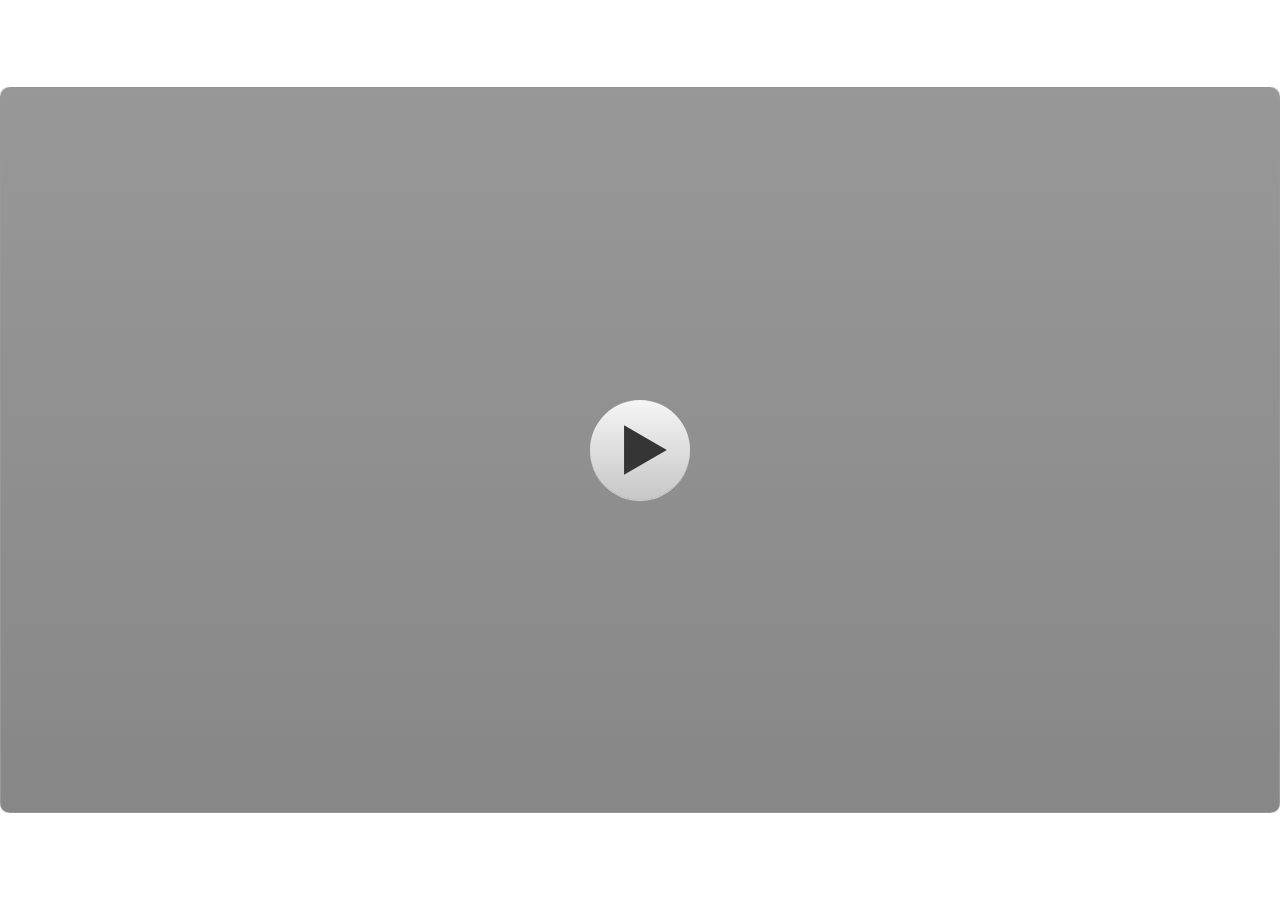
<file: index.html>
﻿<!doctype html>
<html lang="en-US">
<head>
  <meta charset="utf-8">
  <!-- Created using Storyline 3 - http://www.articulate.com  -->
  <!-- version: 3.20.30234.0 -->
  <title>KKG KELAS 4 2025</title>
  <meta http-equiv="x-ua-compatible" content="IE=edge"/>
  <meta name="viewport" content="width=device-width,initial-scale=1,user-scalable=no,shrink-to-fit=no,minimal-ui"/>
  <meta name="apple-mobile-web-app-capable" content="yes"/>
  <style>
    html, body { height: 100%; padding: 0; margin: 0 }
    #app { height: 100%; width: 100%; }
  </style>

  <script>
    window.DS = {};
    window.globals = {
      DATA_PATH_BASE: '',
      HAS_FRAME: true,
      HAS_SLIDE: true,

      lmsPresent: false,
      tinCanPresent: false,
      cmi5Present: false,
      aoSupport: false,
      scale: 'show all',
      captureRc: false,
      browserSize: 'optimal',
      bgColor: '#FFFFFF',
      features: '',
      themeName: 'classic',
      preloaderColor: '#FFFFFF',
      suppressAnalytics: false,
      productChannel: 'perpetual',
      publishSource: 'storyline',
      aid: '',
      cid: '83f46106-4c73-4b7e-8505-9386a47164fa',
      playerVersion: '3.20.30234.0',
      publishTimestamp: '2025-06-13T11:40:41.9352459Z',
      maxIosVideoElements: 10,
      connectionSettings: { },

      
      parseParams: function(qs) {
        if (window.globals.parsedParams != null) {
          return window.globals.parsedParams;
        }
        qs = (qs || window.location.search.substr(1)).split('+').join(' ');
        var params = {},
            tokens,
            re = /[?&]?([^=]+)=([^&]*)/g;

        while (tokens = re.exec(qs)) {
          params[decodeURIComponent(tokens[1]).trim()] =
            decodeURIComponent(tokens[2]).trim();
        }
        window.globals.parsedParams = params;
        return params;
      }

    };
  </script>
  <script>
    var isIe11 = ('ActiveXObject' in window || window.MSBlobBuilder != null)
      && window.msCrypto != null && !window.ActiveXObject;
    if (isIe11) {
      window.globals.unsupportedBrowser = true;
      document.write(atob('[base64]'));
    }
  </script>
  
  <script>window.THREE = { };</script>
  
</head>
<body style="background: #FFFFFF" class="cs-HTML theme-classic">
  <!-- 360 -->
  <script>!function(){var e,i=/iPhone/i,o=/iPod/i,n=/iPad/i,t=/\biOS-universal(?:.+)Mac\b/i,r=/\bAndroid(?:.+)Mobile\b/i,a=/Android/i,d=/(?:SD4930UR|\bSilk(?:.+)Mobile\b)/i,p=/Silk/i,l=/Windows Phone/i,u=/\bWindows(?:.+)ARM\b/i,b=/BlackBerry/i,s=/BB10/i,c=/Opera Mini/i,f=/\b(CriOS|Chrome)(?:.+)Mobile/i,h=/Mobile(?:.+)Firefox\b/i,v=function(e){return void 0!==e&&"MacIntel"===e.platform&&"number"==typeof e.maxTouchPoints&&e.maxTouchPoints>1&&"undefined"==typeof MSStream};e=function(e){var m={userAgent:"",platform:"",maxTouchPoints:0};e||"undefined"==typeof navigator?"string"==typeof e?m.userAgent=e:e&&e.userAgent&&(m={userAgent:e.userAgent,platform:e.platform,maxTouchPoints:e.maxTouchPoints||0}):m={userAgent:navigator.userAgent,platform:navigator.platform,maxTouchPoints:navigator.maxTouchPoints||0};var g=m.userAgent,y=g.split("[FBAN");void 0!==y[1]&&(g=y[0]),void 0!==(y=g.split("Twitter"))[1]&&(g=y[0]);var A=function(e){return function(i){return i.test(e)}}(g),w={apple:{phone:A(i)&&!A(l),ipod:A(o),tablet:!A(i)&&(A(n)||v(m))&&!A(l),universal:A(t),device:(A(i)||A(o)||A(n)||A(t)||v(m))&&!A(l)},amazon:{phone:A(d),tablet:!A(d)&&A(p),device:A(d)||A(p)},android:{phone:!A(l)&&A(d)||!A(l)&&A(r),tablet:!A(l)&&!A(d)&&!A(r)&&(A(p)||A(a)),device:!A(l)&&(A(d)||A(p)||A(r)||A(a))||A(/\bokhttp\b/i)},windows:{phone:A(l),tablet:A(u),device:A(l)||A(u)},other:{blackberry:A(b),blackberry10:A(s),opera:A(c),firefox:A(h),chrome:A(f),device:A(b)||A(s)||A(c)||A(h)||A(f)},any:!1,phone:!1,tablet:!1};return w.any=w.apple.device||w.android.device||w.windows.device||w.other.device,w.phone=w.apple.phone||w.android.phone||w.windows.phone,w.tablet=w.apple.tablet||w.android.tablet||w.windows.tablet,w}(),"object"==typeof exports&&"undefined"!=typeof module?module.exports=e:"function"==typeof define&&define.amd?define((function(){return e})):this.isMobile=e}();
    window.isMobile.apple.tablet = window.isMobile.apple.tablet ||
      (navigator.platform === 'MacIntel' && navigator.maxTouchPoints > 1);
    window.isMobile.apple.device = window.isMobile.apple.device || window.isMobile.apple.tablet;
    window.isMobile.tablet = window.isMobile.tablet || window.isMobile.apple.tablet;
    window.isMobile.any = window.isMobile.any || window.isMobile.apple.tablet;
  </script>

  <div id="focus-sink" tabindex="-1"></div>

  <div id="preso"></div>
  <script>
    (function() {

      var classTypes = [ 'desktop', 'mobile', 'phone', 'tablet' ];

      var addDeviceClasses = function(prefix, testObj) {
        var curr, i;
        for (i = 0; i < classTypes.length; i++) {
          curr = classTypes[i];
          if (testObj[curr]) {
            document.body.classList.add(prefix + curr);
          }
        }
      };

      var params = window.globals.parseParams(),
          isDevicePreview = params.devicepreview === '1',
          isPhoneOverride = params.deviceType === 'phone' || (isDevicePreview && params.phone == '1'),
          isTabletOverride = (params.deviceType === 'tablet' || isDevicePreview) && !isPhoneOverride,
          isMobileOverride = isPhoneOverride || isTabletOverride;

      var deviceView = {
        desktop: !window.isMobile.any && !isMobileOverride,
        mobile: window.isMobile.any || isMobileOverride,
        phone: isPhoneOverride || (window.isMobile.phone && !isTabletOverride),
        tablet: isTabletOverride || window.isMobile.tablet
      };

      window.globals.deviceView = deviceView;
      window.isMobile.desktop = !window.isMobile.any;
      window.isMobile.mobile = window.isMobile.any;

      addDeviceClasses('view-', deviceView);

    })();
  </script>
  
  <script src='story_content/user.js' type=text/javascript></script>
  <div class="slide-loader"></div>

  <script>
    if (window.globals.deviceView.isMobile) { var doc = document, loader = doc.body.querySelector('.slide-loader'); [ 1, 2, 3 ].forEach(function(n) { var d = doc.createElement('div'); d.style.backgroundColor = window.globals.preloaderColor; d.classList.add('mobile-loader-dot'); d.classList.add('dot' + n); loader.appendChild(d); }); }
  </script>

  <div class="mobile-load-title-overlay" style="display: none">
    <div class="mobile-load-title">KKG KELAS 4 2025</div>
  </div>

  <div class="mobile-chrome-warning"></div>

  
<style>
  .warn-connection-dialog {
    display: none;
    background: transparent;
    pointer-events: none;
    position: fixed;
    left: 0;
    top: 0;
    width: 100%;
    height: 100%;
    z-index: 999;
  }

  .warn-connection-content {
    border-radius: 4px;
    background: white;
    border: 1px solid #E7E7E7;
    color: #333333;
    box-shadow: 0 2px 4px rgba(0, 0, 0, 0.25);
    transition: all 150ms ease-out;
    position: absolute;
    white-space: nowrap;
  }

  .view-phone.is-landscape .warn-connection-content {
    left: 23px;
    bottom: 23px;
  }

  .view-tablet.is-landscape .warn-connection-content {
    left: 50%;
    top: 20px;
    transform: translateX(-50%);
  }

  .is-portrait .warn-connection-content {
    transform: translate(-50%, calc(-100% - 15px));
  }

  .warn-connection-content p {
    display: inline-block;
    margin: 0 8px 0 0;
    line-height: 33px;
    font-size: 11px;
  }

  .warn-connection-content svg {
    position: relative;
    vertical-align: middle;
    margin: 0 2px 2px 8px;
  }

  .view-desktop .warn-connection-content {
    left: 1.5em;
    bottom: 1.5em;
  }

  .view-desktop .warn-connection-content p {
    font-size: 1.1em;
  }

  .is-offline .warn-connection-dialog {
    display: block;
  }

  .is-offline .cs-panel * {
    pointer-events: none !important;
  }

  .is-offline .cs-panel {
    pointer-events: all !important;
  }

  .is-offline #nav-controls * {
    pointer-events: none !important;
  }

  .is-offline #nav-controls {
    pointer-events: all !important;
  }
</style>

<div class="warn-connection-dialog">
  <div class="warn-connection-content">
    <svg width="17" height="15" viewBox="0 0 17 15" xmlns="http://www.w3.org/2000/svg">
      <path fill="#8F0000" stroke="white" d="M16.07,12.98 L15.88,12.23 L9.51,1.21 C8.97,0.26,7.6,0.26,7.06,1.21 L0.69,12.23 C0.15,13.16,0.81,14.36,1.91,14.36 H14.65 C15.47,14.36,16.05,13.7,16.07,12.98 Z"/>
      <path fill="white" stroke="white" d="M8.58,5.5 C8.35,5.28,8.5,5.35,8.21,5.32 C8.09,5.35,7.97,5.49,7.96,5.67 C7.97,5.79,7.98,5.92,7.98,6.04 L7.98,6.04 C7.99,6.17,8,6.31,8.01,6.43 L8.01,6.44 C8.03,6.92,8.06,7.41,8.09,7.9 L8.09,7.9 C8.12,8.39,8.14,8.88,8.17,9.37 C8.17,9.39,8.18,9.42,8.2,9.44 C8.23,9.46,8.25,9.47,8.28,9.47 C8.31,9.47,8.34,9.46,8.35,9.44 C8.37,9.43,8.38,9.4,8.39,9.35 L8.39,9.34 C8.39,9.24,8.4,9.15,8.4,9.05 L8.4,9.05 C8.41,8.96,8.41,8.86,8.42,8.75 C8.43,8.44,8.45,8.12,8.47,7.81 L8.47,7.81 C8.49,7.49,8.51,7.18,8.53,6.87 C8.55,6.46,8.56,6.05,8.59,5.64 L8.6,5.62 C8.6,5.57,8.59,5.53,8.58,5.5 L8.21,5.32 Z"/>
      <circle fill="white" stroke="white" cx="8.3" cy="11.35" r="0.3"/>
    </svg>
    <p>You are offline. Trying to reconnect...</p>
  </div>
</div>

<script>
  (function() {
    window.DS.connection = {
      warningShown: false,
      assets: {},
      loadingAssetGroup: false,
      retryDelay: 500
    };

    // @TODO this is POC code and can be cleaned up a bit more if we move forward
    // with the feature



    // The `window.globals.features` variable must be set in `webpack.dev.config` when testing locally - it is not enough
    // to have it in the data - but it must be set there as well.
    var useConnectionMessages = window.AbortController != null &&
      window.location.protocol != 'file:' &&
      window.globals.features.indexOf('ConnectionMessages') != -1;

    window.DS.connection.useConnectionMessages = useConnectionMessages

    var assetCount = 0;
    var checkLoadedId;
    var connectionSettings = window.globals.connectionSettings;

    if (useConnectionMessages && connectionSettings != null) {
      var contentEl = document.querySelector('.warn-connection-content');
      var messageEl = contentEl.querySelector('p')

      if (connectionSettings.useDarkTheme) {
        contentEl.style.borderColor = '#BABBBA';
        contentEl.style.backgroundColor = '#282828';
        contentEl.style.color = '#FFFFFF';
      }

      if (connectionSettings.message != null) {
        messageEl.textContent = window.decodeURIComponent(connectionSettings.message);
      }
    }

    function checkAssetsReady() {
      for (var i in DS.connection.assets) {
        if (!DS.connection.assets[i].success) {
          return false;
        }
      }
      return true;
    }

    function stopAssetGroup() {
      if (!useConnectionMessages) { return; }

      assetCount = 0;

      DS.connection.oldAssetGroup = DS.connection.assets;
      DS.connection.assets = {};
      DS.connection.loadingAssetGroup = false;
      clearInterval(checkLoadedId);
    }

    function startAssetGroup() {
      if (!useConnectionMessages) { return; }
      var ticks = 0;
      clearInterval(checkLoadedId);
      checkLoadedId = setInterval(function() {
        var loaded = 0;
        if (assetCount === 0 && loaded === 0) {
          clearInterval(checkLoadedId);
          return;
        }

        for (var i in DS.connection.assets) {
          if (DS.connection.assets[i].success) {
            loaded++;
          }
        }

        if (assetCount === loaded && checkAssetsReady()) {
          for (var i in DS.connection.assets) {
            if (DS.connection.assets[i].action) {
              DS.connection.assets[i].action();
            }
          }
          hideWarning();
          stopAssetGroup();
        }
      }, 100)
    }

    function requiredAsset(url, action, retry, type) {
      if (!useConnectionMessages) { return; }
      if (DS.connection.assets[url]) { return; }

      DS.connection.assets[url] = {
        success: false, action: action, retry: retry, type: type
      };
      assetCount = Object.keys(DS.connection.assets).length;
      if (!DS.connection.loadingAssetGroup) {
        startAssetGroup();
      }
      DS.connection.loadingAssetGroup = true;
    }

    function assetLoaded(url) {
      if (!useConnectionMessages) { return; }
      if (DS.connection.assets[url]) {
        DS.connection.assets[url].success = true;
      }
    }

    function assetFailed(url) {
      if (!useConnectionMessages) { return; }
      if (!DS.connection.assets[url]) {
        if (/\.js$/.test(url)) {
          setTimeout(function() {
            if (DS.connection.lastSlideLoaded != null) {
              DS.connection.lastSlideLoaded();
            }
          }, DS.connection.retryDelay);
        }
        return;
      }
      if (!DS.connection.warningShown) { showWarning(); }
      if (DS.connection.assets[url].retry) {
        setTimeout(function() {
          if (!DS.connection.assets[url].success) {
            DS.connection.assets[url].retry()
          }
        }, DS.connection.retryDelay);
      }
    }

    function hideWarning() {
      document.body.classList.remove('is-offline');
      DS.connection.warningShown = false;
    }
    DS.connection.hideWarning = hideWarning

    function showWarning(btn) {
      document.body.classList.add('is-offline')
      DS.connection.warningShown = true;
      updateWarningPosition();
    }

    function updateWarningPosition() {
      if (!DS.connection.warningShown) {
        return;
      }

      var isPortrait = document.body.classList.contains('is-portrait');
      var warningEl = document.querySelector('.warn-connection-content');

      if (isPortrait) {
        var slide = document.querySelector('.primary-slide');
        var slideRect = slide.getBoundingClientRect();

        warningEl.style.top = `${slideRect.top}px`
        warningEl.style.left = `${slideRect.left + slideRect.width / 2}px`
      } else {
        warningEl.style.top = null;
        warningEl.style.left = null;
      }

      window.requestAnimationFrame(updateWarningPosition);
    }

    // these will all be noops if the feature flag isn't set in
    // the data and `window.globals.features`
    DS.connection.requiredAsset = requiredAsset;
    DS.connection.assetLoaded = assetLoaded;
    DS.connection.assetFailed = assetFailed;
    DS.connection.stopAssetGroup = stopAssetGroup;
    DS.connection.startAssetGroup = startAssetGroup;
  })();
</script>


  <script>
    
    if (window.autoSpider && window.vInterfaceObject) {
      document.querySelector('.mobile-load-title-overlay').style.display = 'none';
    }
  </script>

  

  <link rel="stylesheet" href="html5/data/css/output.min.css" data-noprefix/>
</body>
<script src="html5/lib/scripts/bootstrapper.min.js"></script>
</html>
</file>
<file: html5/data/css/output.min.css>
@font-face {
  font-family: 'Open SansBold CharsBoldDD9CE3C5';
  src: url('[data-uri]');
  font-style: normal;
  font-weight: normal;
}
@font-face {
  font-family: 'Open Sans Charset1_ 65KF925CC3F';
  src: url('[data-uri]');
  font-style: normal;
  font-weight: normal;
}
@font-face {
  font-family: 'Articulate Extrabolbold129DD44B';
  src: url('[data-uri]');
  font-style: normal;
  font-weight: normal;
}
@font-face {
  font-family: 'Arial Charset1_ 6OzmNokAC26E28A';
  src: url('[data-uri]');
  font-style: normal;
  font-weight: normal;
}
@font-face {
  font-family: 'ArialBold Charset1_BoldE9DC73EA';
  src: url('[data-uri]');
  font-style: normal;
  font-weight: normal;
}
@font-face {
  font-family: 'Articulate Extrabolbold472DC2A8';
  src: url('[data-uri]');
  font-style: normal;
  font-weight: normal;
}
@font-face {
  font-family: 'Arial Charset0_v8wz5YMo9EE9FF07';
  src: url('[data-uri]');
  font-style: normal;
  font-weight: normal;
}
@font-face {
  font-family: 'Open SansBold CharsBoldE47A47C6';
  src: url('[data-uri]');
  font-style: normal;
  font-weight: normal;
}
@font-face {
  font-family: 'ArialBold Charset0_Bold3D70FAD3';
  src: url('[data-uri]');
  font-style: normal;
  font-weight: normal;
}
.cs-npnxnanbnsnfns00000000001 .cs-infopanel  {
  box-shadow: 0 1px 0 rgba(184, 184, 184, 1);
  background: rgba(255, 255, 255, 1);
}
.cs-npnxnanbnsnfns00000000001 .cs-infopanel .cs-link {
  color: rgba(124, 34, 128, 1);
}
.cs-npnxnanbnsnfns00000000001 .cs-infopanel .cs-link:hover {
  color: rgba(0, 0, 238, 1);
}
.cs-npnxnanbnsnfns00000000001 .cs-infopanel .cs-name {
  color: rgba(68, 68, 68, 1);
}
.cs-npnxnanbnsnfns00000000001 .cs-infopanel .cs-title {
  color: rgba(153, 153, 153, 1);
}
.cs-npnxnanbnsnfns00000000001 .cs-infopanelpopup  {
  box-shadow: 0 1px 0 rgba(184, 184, 184, 1);
  background: linear-gradient(180deg, rgba(233, 233, 233, 1) 0%, rgba(207, 207, 207, 1) 100%);
}
.cs-npnxnanbnsnfns00000000001 .cs-infopanelpopup .cs-link {
  color: rgba(124, 34, 128, 1);
}
.cs-npnxnanbnsnfns00000000001 .cs-infopanelpopup .cs-link:hover {
  color: rgba(0, 0, 238, 1);
}
.cs-npnxnanbnsnfns00000000001 .cs-infopanelpopup .cs-name {
  color: rgba(68, 68, 68, 1);
}
.cs-npnxnanbnsnfns00000000001 .cs-infopanelpopup .cs-bio {
  color: rgba(153, 153, 153, 1);
}
.cs-npnxnanbnsnfns00000000001 .cs-timer  {
  color: rgba(85, 85, 85, 1);
}
.cs-npnxnanbnsnfns00000000001 .cs-duration stop:first-child {
  stop-color: rgba(0, 215, 255, 1);
}
.cs-npnxnanbnsnfns00000000001 .cs-duration stop:last-child {
  stop-color: rgba(0, 171, 255, 1);
}
.cs-npnxnanbnsnfns00000000001 .cs-elapsed stop:first-child {
  stop-color: rgba(254, 227, 71, 1);
}
.cs-npnxnanbnsnfns00000000001 .cs-elapsed stop:last-child {
  stop-color: rgba(252, 204, 42, 1);
}
.cs-npnxnanbnsnfns00000000001 .cs-timer .cs-pie .cs-innerstroke {
  stroke: rgba(199, 199, 199, 1);
}
.cs-npnxnanbnsnfns00000000001 .cs-timer .cs-pie .cs-innerborder {
  stroke: rgba(255, 255, 255, 1);
}
.cs-npnxnanbnsnfns00000000001 .cs-window  {
  box-shadow: 0 8px 5px rgba(0, 0, 0, 0.2);
  border-color: rgba(234, 234, 234, 1);
  background: rgba(243, 243, 243, 1);
  color: rgba(85, 85, 85, 1);
}
.cs-npnxnanbnsnfns00000000001 .cs-window .cs-diva {
  border-color: rgba(247, 247, 247, 1);
}
.cs-npnxnanbnsnfns00000000001 .cs-window .cs-divb {
  border-color: rgba(211, 211, 211, 1);
}
.cs-npnxnanbnsnfns00000000001 .cs-editor .cs-editor-slide {
  color: rgba(85, 85, 85, 1);
}
.cs-npnxnanbnsnfns00000000001 .cs-editor .cs-editor-html {
  color: rgba(68, 68, 68, 1);
}
.cs-npnxnanbnsnfns00000000001 .cs-editor .cs-editor-button {
  text-shadow: 0 1px 0 rgba(240, 240, 240, 1);
  color: rgba(53, 53, 53, 1);
  border-color: rgba(177, 177, 177, 1);
  background: linear-gradient(180deg, rgba(245, 245, 245, 1) 0%, rgba(199, 199, 199, 1) 100%);
}
.cs-npnxnanbnsnfns00000000001 .cs-editor .cs-editor-button:hover {
  background: linear-gradient(180deg, rgba(242, 242, 242, 1) 0%, rgba(175, 175, 175, 1) 100%);
}
.cs-npnxnanbnsnfns00000000001 .cs-editor .cs-editor-button:active {
  background: linear-gradient(180deg, rgba(199, 199, 199, 1) 0%, rgba(244, 244, 244, 1) 100%);
}
.cs-npnxnanbnsnfns00000000001 .cs-listitem  {
  color: rgba(53, 53, 53, 1);
  border-color: rgba(223, 223, 223, 1);
}
.cs-npnxnanbnsnfns00000000001 .cs-listitem.cs-viewed {
  color: rgba(144, 144, 144, 1);
}
.cs-npnxnanbnsnfns00000000001 .cs-listitem.cs-selected {
  color: rgba(53, 53, 53, 1);
  background: rgba(192, 226, 241, 1);
}
.cs-npnxnanbnsnfns00000000001 .cs-listitem.cs-selected:hover {
  background: rgba(192, 226, 241, 1);
}
.cs-npnxnanbnsnfns00000000001 .cs-listitem.cs-selected.hover {
  background: rgba(192, 226, 241, 1);
}
.cs-npnxnanbnsnfns00000000001 .cs-listitem.cs-selected:focus {
  background: rgba(192, 226, 241, 1);
}
.cs-npnxnanbnsnfns00000000001 .cs-listitem .cs-icon-carrot {
  fill: rgba(53, 53, 53, 1);
}
.cs-npnxnanbnsnfns00000000001 .cs-listitem .cs-icon-carrot .cs-shadow {
  fill: rgba(255, 255, 255, 1);
}
.cs-npnxnanbnsnfns00000000001 .cs-listitem:hover {
  background: rgba(230, 230, 230, 1);
}
.cs-npnxnanbnsnfns00000000001 .cs-listitem.hover {
  background: rgba(230, 230, 230, 1);
}
.cs-npnxnanbnsnfns00000000001 .cs-listitem:focus {
  background: rgba(230, 230, 230, 1);
}
.cs-npnxnanbnsnfns00000000001 .cs-glossary  {
  color: rgba(53, 53, 53, 1);
}
.cs-npnxnanbnsnfns00000000001 .cs-glossary .cs-scrolling-panel {
  background: rgba(231, 231, 231, 1);
}
.cs-npnxnanbnsnfns00000000001 .cs-glossary .cs-term.cs-selected .cs-choice-list-trigger {
  color: rgba(53, 53, 53, 1);
  background: rgba(192, 226, 241, 1);
}
.cs-npnxnanbnsnfns00000000001 .cs-glossary .cs-term.cs-selected .cs-choice-list-trigger:focus {
  color: rgba(53, 53, 53, 1);
  background: rgba(192, 226, 241, 1);
}
.cs-npnxnanbnsnfns00000000001 .cs-glossary .cs-term:hover .cs-choice-list-trigger {
  background: rgba(230, 230, 230, 1);
}
.cs-npnxnanbnsnfns00000000001 .cs-glossary .cs-term.hover .cs-choice-list-trigger {
  background: rgba(230, 230, 230, 1);
}
.cs-npnxnanbnsnfns00000000001 .cs-glossary .cs-term .cs-choice-list-trigger:focus {
  background: rgba(230, 230, 230, 1);
}
.cs-npnxnanbnsnfns00000000001 .cs-glossary .cs-diva {
  border-color: rgba(226, 226, 226, 1);
}
.cs-npnxnanbnsnfns00000000001 .cs-glossary .cs-divb {
  border-color: rgba(226, 226, 226, 1);
}
.cs-npnxnanbnsnfns00000000001 .cs-glossary .cs-divc {
  border-color: rgba(250, 250, 250, 1);
}
.cs-npnxnanbnsnfns00000000001 .cs-glossary .cs-heading {
  color: rgba(68, 68, 68, 1);
}
.cs-npnxnanbnsnfns00000000001 .cs-resource .cs-separator {
  border-color: rgba(224, 224, 224, 1);
}
.cs-npnxnanbnsnfns00000000001 .cs-outline  {
  color: rgba(68, 68, 68, 1);
}
.cs-npnxnanbnsnfns00000000001 .cs-outline .cs-diva {
  border-color: rgba(198, 198, 198, 1);
}
.cs-npnxnanbnsnfns00000000001 .cs-outline .cs-divb {
  border-color: rgba(249, 249, 249, 1);
}
.cs-npnxnanbnsnfns00000000001 .cs-outline .cs-divc {
  border-color: rgba(225, 225, 225, 1);
}
.cs-npnxnanbnsnfns00000000001 .cs-outline .cs-search-filter:hover {
  color: rgba(0, 0, 238, 1);
}
.cs-npnxnanbnsnfns00000000001 .cs-outline .cs-search-filter.hover {
  color: rgba(0, 0, 238, 1);
}
.cs-npnxnanbnsnfns00000000001 .cs-transcript  {
  color: rgba(68, 68, 68, 1);
}
.cs-npnxnanbnsnfns00000000001 .cs-transcript .cs-div {
  border-color: rgba(225, 225, 225, 1);
}
.cs-npnxnanbnsnfns00000000001 .cs-tabs:not(.topmenu-item) {
  color: rgba(85, 85, 85, 1);
}
.cs-npnxnanbnsnfns00000000001 .cs-tabs .cs-inner-button:not(.topmenu-item) {
  text-shadow: 0 1px 0 rgba(240, 240, 240, 1);
}
.cs-npnxnanbnsnfns00000000001 .cs-tabs:hover:not(.topmenu-item) {
  color: rgba(51, 51, 51, 1);
}
.cs-npnxnanbnsnfns00000000001 .cs-tabs.cs-selected {
  background: rgba(243, 243, 243, 1);
  color: rgba(51, 51, 51, 1);
}
.cs-npnxnanbnsnfns00000000001 .cs-seekcontrol  {
  background: linear-gradient(180deg, rgba(245, 245, 245, 1) 0%, rgba(199, 199, 199, 1) 100%);
  border-color: rgba(177, 177, 177, 1);
}
.cs-npnxnanbnsnfns00000000001 .cs-seekcontrol .cs-button:hover .cs-icon {
  fill: rgba(85, 85, 85, 1);
}
.cs-npnxnanbnsnfns00000000001 .cs-seekcontrol .cs-button.hover .cs-icon {
  fill: rgba(85, 85, 85, 1);
}
.cs-npnxnanbnsnfns00000000001 .cs-seekcontrol .cs-button .cs-icon-shadow {
  fill: rgba(240, 240, 240, 1);
}
.cs-npnxnanbnsnfns00000000001 .cs-seekcontrol .cs-button .cs-icon {
  fill: rgba(45, 45, 45, 1);
}
.cs-npnxnanbnsnfns00000000001 .cs-seekcontrol .cs-seek .cs-fill {
  background: rgba(255, 255, 255, 1);
}
.cs-npnxnanbnsnfns00000000001 .cs-seekcontrol .cs-seek {
  background: rgba(231, 231, 231, 1);
  border-color: rgba(184, 184, 184, 1);
}
.cs-npnxnanbnsnfns00000000001 .cs-searchinput .cs-input {
  color: rgba(138, 138, 138, 1);
  border-color: rgba(173, 173, 173, 1);
  background: rgba(223, 223, 223, 1);
}
.cs-npnxnanbnsnfns00000000001 .cs-searchinput .cs-input:focus {
  color: rgba(51, 51, 51, 1);
  background: rgba(250, 250, 250, 1);
}
.cs-npnxnanbnsnfns00000000001 .cs-searchinput .cs-input:hover {
  box-shadow: inset 0 0 1px 0 rgba(107, 248, 255, 1);
}
.cs-npnxnanbnsnfns00000000001 .cs-searchinput .cs-input.hover {
  box-shadow: inset 0 0 1px 0 rgba(107, 248, 255, 1);
}
.cs-npnxnanbnsnfns00000000001 .cs-searchinput .cs-button .cs-icon {
  fill: rgba(138, 138, 138, 1);
}
.cs-npnxnanbnsnfns00000000001 .cs-searchinput .cs-button:hover {
  fill: linear-gradient(180deg, rgba(245, 245, 245, 1) 0%, rgba(199, 199, 199, 1) 100%);
}
.cs-npnxnanbnsnfns00000000001 .cs-searchinput .cs-button.hover {
  fill: linear-gradient(180deg, rgba(245, 245, 245, 1) 0%, rgba(199, 199, 199, 1) 100%);
}
.cs-npnxnanbnsnfns00000000001 .cs-menu  {
  box-shadow: 0 1px 0 rgba(184, 184, 184, 1);
  background: rgba(243, 243, 243, 1);
}
.cs-npnxnanbnsnfns00000000001 .cs-topmenu-item.active .cs-tab {
  background: rgba(243, 243, 243, 1);
}
.cs-npnxnanbnsnfns00000000001 .cs-logo  {
  box-shadow: 0 1px 0 rgba(184, 184, 184, 1);
  background: rgba(255, 255, 255, 1);
}
.cs-npnxnanbnsnfns00000000001 .cs-checkbox  {
  color: rgba(68, 68, 68, 1);
}
.cs-npnxnanbnsnfns00000000001 .cs-checkbox:hover {
  border-color: rgba(107, 248, 255, 1);
}
.cs-npnxnanbnsnfns00000000001 .cs-checkbox.hover {
  border-color: rgba(107, 248, 255, 1);
}
.cs-npnxnanbnsnfns00000000001 .cs-checkbox .cs-box {
  color: rgba(255, 255, 255, 1);
  border-color: rgba(184, 184, 184, 1);
}
.cs-npnxnanbnsnfns00000000001 .cs-checkbox .cs-box:checked::after {
  color: rgba(51, 204, 0, 1);
}
.cs-npnxnanbnsnfns00000000001 .cs-checkbox .cs-box.checked.after {
  color: rgba(51, 204, 0, 1);
}
.cs-npnxnanbnsnfns00000000001 .cs-button  {
  text-shadow: 0 1px 0 rgba(240, 240, 240, 1);
  color: rgba(53, 53, 53, 1);
  border-color: rgba(177, 177, 177, 1);
  background: linear-gradient(180deg, rgba(245, 245, 245, 1) 0%, rgba(199, 199, 199, 1) 100%);
  box-shadow: 0 1px 0 rgba(207, 207, 207, 1);
}
.cs-npnxnanbnsnfns00000000001 .cs-button .cs-icon {
  fill: rgba(53, 53, 53, 1);
}
.cs-npnxnanbnsnfns00000000001 .cs-button .cs-icon-shadow {
  fill: rgba(240, 240, 240, 1);
}
.cs-npnxnanbnsnfns00000000001 .cs-button:hover {
  background: linear-gradient(180deg, rgba(242, 242, 242, 1) 0%, rgba(175, 175, 175, 1) 100%);
}
.cs-npnxnanbnsnfns00000000001 .cs-button.hover {
  background: linear-gradient(180deg, rgba(242, 242, 242, 1) 0%, rgba(175, 175, 175, 1) 100%);
}
.cs-npnxnanbnsnfns00000000001 .cs-button:active {
  background: linear-gradient(180deg, rgba(199, 199, 199, 1) 0%, rgba(244, 244, 244, 1) 100%);
}
.cs-npnxnanbnsnfns00000000001 .cs-button.cs-disabled:hover {
  background: linear-gradient(180deg, rgba(245, 245, 245, 1) 0%, rgba(199, 199, 199, 1) 100%);
}
.cs-npnxnanbnsnfns00000000001 .cs-button.cs-disabled.hover {
  background: linear-gradient(180deg, rgba(245, 245, 245, 1) 0%, rgba(199, 199, 199, 1) 100%);
}
.cs-npnxnanbnsnfns00000000001 .cs-button.cs-disabled:active {
  background: linear-gradient(180deg, rgba(245, 245, 245, 1) 0%, rgba(199, 199, 199, 1) 100%);
}
.cs-npnxnanbnsnfns00000000001 .cs-button.cs-volume:hover {
  background: linear-gradient(180deg, rgba(245, 245, 245, 1) 0%, rgba(199, 199, 199, 1) 100%);
}
.cs-npnxnanbnsnfns00000000001 .cs-button.cs-volume.hover {
  background: linear-gradient(180deg, rgba(245, 245, 245, 1) 0%, rgba(199, 199, 199, 1) 100%);
}
.cs-npnxnanbnsnfns00000000001 .cs-button.cs-volume:active {
  background: linear-gradient(180deg, rgba(245, 245, 245, 1) 0%, rgba(199, 199, 199, 1) 100%);
}
.cs-npnxnanbnsnfns00000000001.cs-base  {
  color: rgba(85, 85, 85, 1);
  border-color: rgba(233, 233, 233, 1);
  background: linear-gradient(180deg, rgba(233, 233, 233, 1) 0%, rgba(207, 207, 207, 1) 100%);
}
.cs-npnxnanbnsnfns00000000001.cs-base .cs-separator .cs-diva {
  background: rgba(211, 211, 211, 1);
}
.cs-npnxnanbnsnfns00000000001.cs-base .cs-separator .cs-divb {
  background: rgba(247, 247, 247, 1);
}
.cs-npnxnanbnsnfns00000000001.cs-base .cs-topmenu-item.active .cs-tab {
  border-color: rgba(211, 211, 211, 1);
}
.cs-npnxnanbnsnfns00000000001.cs-base .cs-topmenu-item.active .cs-panel {
  border-color: rgba(211, 211, 211, 1);
}
.cs-npnxnanbnsnfns00000000001.cs-base .cs-left {
  background: linear-gradient(180deg, rgba(219, 219, 219, 1) 0%, rgba(195, 195, 195, 1) 100%);
}
.cs-npnxnanbnsnfns00000000001.cs-base .cs-area-primary .cs-slide-container {
  background: linear-gradient(180deg, rgba(233, 233, 233, 1) 0%, rgba(207, 207, 207, 1) 100%);
}
.cs-npnxnanbnsnfns00000000001 .cs-volume::-moz-range-thumb {
  border-color: rgba(165, 165, 165, 1);
  box-shadow: inset 0 0 1px 0 rgba(212, 212, 212, 1);
  background: rgba(200, 200, 200, 1);
}
.cs-npnxnanbnsnfns00000000001 .cs-volume::-ms-thumb {
  border-color: rgba(165, 165, 165, 1);
  box-shadow: inset 0 0 1px 0 rgba(212, 212, 212, 1);
  background: rgba(200, 200, 200, 1);
}
.cs-npnxnanbnsnfns00000000001 .cs-volume::-webkit-slider-thumb {
  border-color: rgba(165, 165, 165, 1);
  box-shadow: inset 0 0 1px 0 rgba(212, 212, 212, 1);
  background: rgba(200, 200, 200, 1);
}
.cs-npnxnanbnsnfns00000000001 .cs-volume::-moz-range-track {
  border-color: rgba(242, 242, 242, 1);
  background: linear-gradient(180deg, rgba(188, 188, 188, 1) 0%, rgba(188, 188, 188, 1) 50.196%, rgba(195, 195, 195, 1) 100%);
}
.cs-npnxnanbnsnfns00000000001 .cs-volume::-ms-track {
  border-color: rgba(242, 242, 242, 1);
  background: linear-gradient(180deg, rgba(188, 188, 188, 1) 0%, rgba(188, 188, 188, 1) 50.196%, rgba(195, 195, 195, 1) 100%);
}
.cs-npnxnanbnsnfns00000000001 .cs-volume::-webkit-slider-runnable-track {
  border-color: rgba(242, 242, 242, 1);
  background: linear-gradient(180deg, rgba(188, 188, 188, 1) 0%, rgba(188, 188, 188, 1) 50.196%, rgba(195, 195, 195, 1) 100%);
}
body.show-focus .tab-focus-box {
  border-color: rgba(255, 255, 0, 1);
}
.skipnav {
  border-color: rgba(255, 255, 0, 1);
}
.fn-npnxnanbsnfns00000000001 {
  font-family: 'Open SansD6FFC9F9';
  -webkit-font-variant-ligatures: no-common-ligatures;
  font-variant-ligatures: no-common-ligatures;
}
.fn-pxabnsnfns00000000001 {
  font-family: 'Open SansD6FFC9F9';
  -webkit-font-variant-ligatures: no-common-ligatures;
  font-variant-ligatures: no-common-ligatures;
}
.fn-npxnabnsnfns00000000001 {
  font-family: 'Open SansD6FFC9F9';
  -webkit-font-variant-ligatures: no-common-ligatures;
  font-variant-ligatures: no-common-ligatures;
}
.fn-npnxnanbnsnfns00000000001 {
  font-family: 'Open SansD6FFC9F9';
  -webkit-font-variant-ligatures: no-common-ligatures;
  font-variant-ligatures: no-common-ligatures;
}
.fn-pxabnsnfns00000000000 {
  font-family: 'Open SansD6FFC9F9';
  -webkit-font-variant-ligatures: no-common-ligatures;
  font-variant-ligatures: no-common-ligatures;
}
@font-face {
  font-family: 'Open SansD6FFC9F9';
  src: url('[data-uri]');
  font-style: normal;
  font-weight: bold;
}
@font-face {
  font-family: 'Open SansD6FFC9F9';
  src: url('[data-uri]');
  font-style: normal;
  font-weight: normal;
}
.cs-InvalidPromptSlide .cs-6TqeuP5p5cc-InvalidPromptSlide-btn0 {
  color: rgba(53, 53, 53, 1);
  border-color: rgba(177, 177, 177, 1);
  background: linear-gradient(180deg, rgba(245, 245, 245, 1) 0%, rgba(199, 199, 199, 1) 100%);
  text-shadow: 0 1px 0 rgba(240, 240, 240, 1);
}
.cs-InvalidPromptSlide .cs-6TqeuP5p5cc-InvalidPromptSlide-btn0 .cs-html {
  color: rgba(68, 68, 68, 1);
}
.cs-InvalidPromptSlide .cs-6TqeuP5p5cc-InvalidPromptSlide-btn0 .cs-slide {
  border-color: rgba(85, 85, 85, 1);
}
.cs-InvalidPromptSlide .cs-6TqeuP5p5cc-InvalidPromptSlide-btn0:hover {
  background: linear-gradient(180deg, rgba(242, 242, 242, 1) 0%, rgba(175, 175, 175, 1) 100%);
}
.cs-InvalidPromptSlide .cs-6TqeuP5p5cc-InvalidPromptSlide-btn0:active {
  background: linear-gradient(180deg, rgba(199, 199, 199, 1) 0%, rgba(244, 244, 244, 1) 100%);
}
.cs-PrintPromptSlide .cs-6TqeuP5p5cc-PrintPromptSlide-btn0 {
  color: rgba(53, 53, 53, 1);
  border-color: rgba(177, 177, 177, 1);
  background: linear-gradient(180deg, rgba(245, 245, 245, 1) 0%, rgba(199, 199, 199, 1) 100%);
  text-shadow: 0 1px 0 rgba(240, 240, 240, 1);
}
.cs-PrintPromptSlide .cs-6TqeuP5p5cc-PrintPromptSlide-btn0 .cs-html {
  color: rgba(68, 68, 68, 1);
}
.cs-PrintPromptSlide .cs-6TqeuP5p5cc-PrintPromptSlide-btn0 .cs-slide {
  border-color: rgba(85, 85, 85, 1);
}
.cs-PrintPromptSlide .cs-6TqeuP5p5cc-PrintPromptSlide-btn0:hover {
  background: linear-gradient(180deg, rgba(242, 242, 242, 1) 0%, rgba(175, 175, 175, 1) 100%);
}
.cs-PrintPromptSlide .cs-6TqeuP5p5cc-PrintPromptSlide-btn0:active {
  background: linear-gradient(180deg, rgba(199, 199, 199, 1) 0%, rgba(244, 244, 244, 1) 100%);
}
.cs-ScrollPromptSlide .cs-6TqeuP5p5cc-ScrollPromptSlide-btn0 {
  color: rgba(53, 53, 53, 1);
  border-color: rgba(177, 177, 177, 1);
  background: linear-gradient(180deg, rgba(245, 245, 245, 1) 0%, rgba(199, 199, 199, 1) 100%);
  text-shadow: 0 1px 0 rgba(240, 240, 240, 1);
}
.cs-ScrollPromptSlide .cs-6TqeuP5p5cc-ScrollPromptSlide-btn0 .cs-html {
  color: rgba(68, 68, 68, 1);
}
.cs-ScrollPromptSlide .cs-6TqeuP5p5cc-ScrollPromptSlide-btn0 .cs-slide {
  border-color: rgba(85, 85, 85, 1);
}
.cs-ScrollPromptSlide .cs-6TqeuP5p5cc-ScrollPromptSlide-btn0:hover {
  background: linear-gradient(180deg, rgba(242, 242, 242, 1) 0%, rgba(175, 175, 175, 1) 100%);
}
.cs-ScrollPromptSlide .cs-6TqeuP5p5cc-ScrollPromptSlide-btn0:active {
  background: linear-gradient(180deg, rgba(199, 199, 199, 1) 0%, rgba(244, 244, 244, 1) 100%);
}
.cs-ExternalInterfaceErrorSlide .cs-buttonOK {
  color: rgba(53, 53, 53, 1);
  border-color: rgba(177, 177, 177, 1);
  background: linear-gradient(180deg, rgba(245, 245, 245, 1) 0%, rgba(199, 199, 199, 1) 100%);
  text-shadow: 0 1px 0 rgba(240, 240, 240, 1);
}
.cs-ExternalInterfaceErrorSlide .cs-buttonOK .cs-html {
  color: rgba(68, 68, 68, 1);
}
.cs-ExternalInterfaceErrorSlide .cs-buttonOK .cs-slide {
  border-color: rgba(85, 85, 85, 1);
}
.cs-ExternalInterfaceErrorSlide .cs-buttonOK:hover {
  background: linear-gradient(180deg, rgba(242, 242, 242, 1) 0%, rgba(175, 175, 175, 1) 100%);
}
.cs-ExternalInterfaceErrorSlide .cs-buttonOK:active {
  background: linear-gradient(180deg, rgba(199, 199, 199, 1) 0%, rgba(244, 244, 244, 1) 100%);
}
</file>
